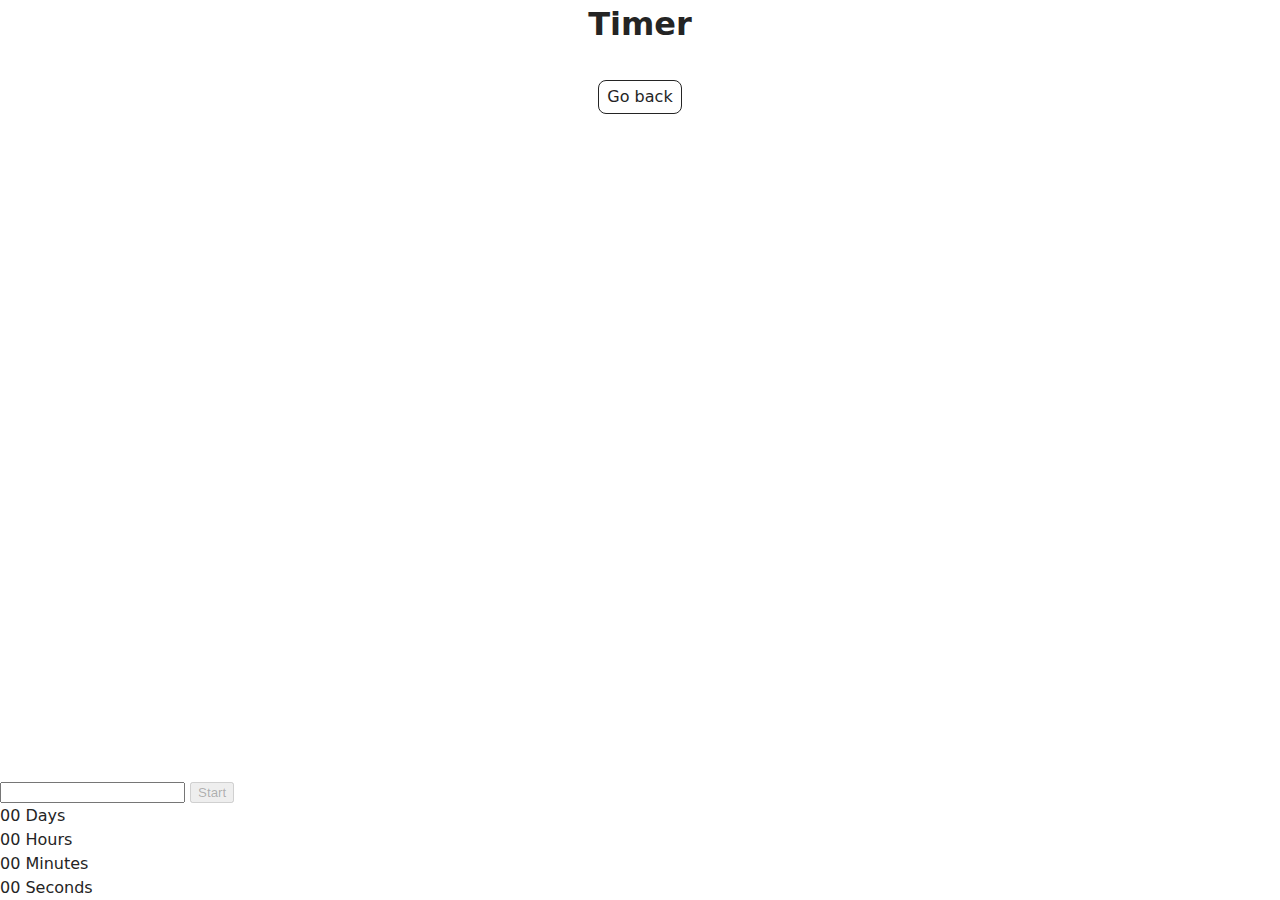
<file: src/1-timer.html>
<!DOCTYPE html>
<html lang="en">
  <head>
    <meta charset="UTF-8" />
    <meta http-equiv="X-UA-Compatible" content="IE=edge" />
    <meta name="viewport" content="width=device-width, initial-scale=1.0" />
    <title>Timer</title>

    <link rel="stylesheet" href="./css/styles.css" />
  </head>
  <body>
    <main>
      <div class="container">
        <h1 class="main-title">Timer</h1>
        <a class="back-link" href="./index.html">Go back</a>
      </div>
    </main>
    <div class="picker">
      <input type="text" id="datetime-picker" />
      <button type="button" data-start disabled>Start</button>
    </div>

    <div class="timer">
      <div class="field">
        <span class="value" data-days>00</span>
        <span class="label">Days</span>
      </div>
      <div class="field">
        <span class="value" data-hours>00</span>
        <span class="label">Hours</span>
      </div>
      <div class="field">
        <span class="value" data-minutes>00</span>
        <span class="label">Minutes</span>
      </div>
      <div class="field">
        <span class="value" data-seconds>00</span>
        <span class="label">Seconds</span>
      </div>
    </div>
    <script type="module" src="./js/1-timer.js"></script>
  </body>
</html>
</file>
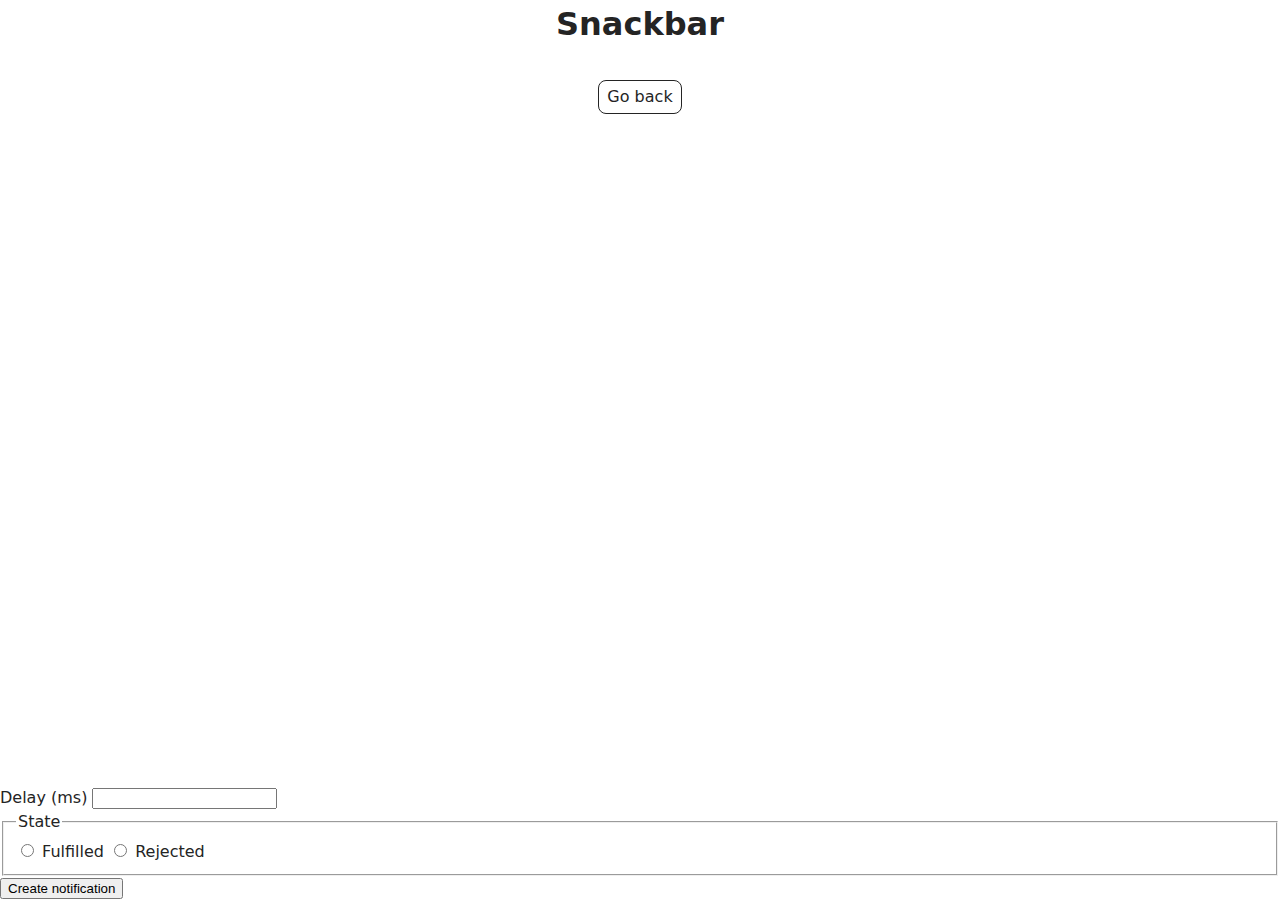
<file: src/2-snackbar.html>
<!DOCTYPE html>
<html lang="en">
  <head>
    <meta charset="UTF-8" />
    <meta http-equiv="X-UA-Compatible" content="IE=edge" />
    <meta name="viewport" content="width=device-width, initial-scale=1.0" />
    <title>Snackbar</title>
    <link rel="stylesheet" href="./css/styles.css" />
  </head>
  <body>
    <main>
      <div class="container">
        <h1 class="main-title">Snackbar</h1>
        <a class="back-link" href="./index.html">Go back</a>
      </div>
    </main>
    <form class="form">
      <label>
        Delay (ms)
        <input type="number" name="delay" required />
      </label>

      <fieldset>
        <legend>State</legend>
        <label>
          <input type="radio" name="state" value="fulfilled" required />
          Fulfilled
        </label>
        <label>
          <input type="radio" name="state" value="rejected" required />
          Rejected
        </label>
      </fieldset>

      <button type="submit">Create notification</button>
    </form>
    <script type="module" src="./js/2-snackbar.js"></script>
  </body>
</html>
</file>
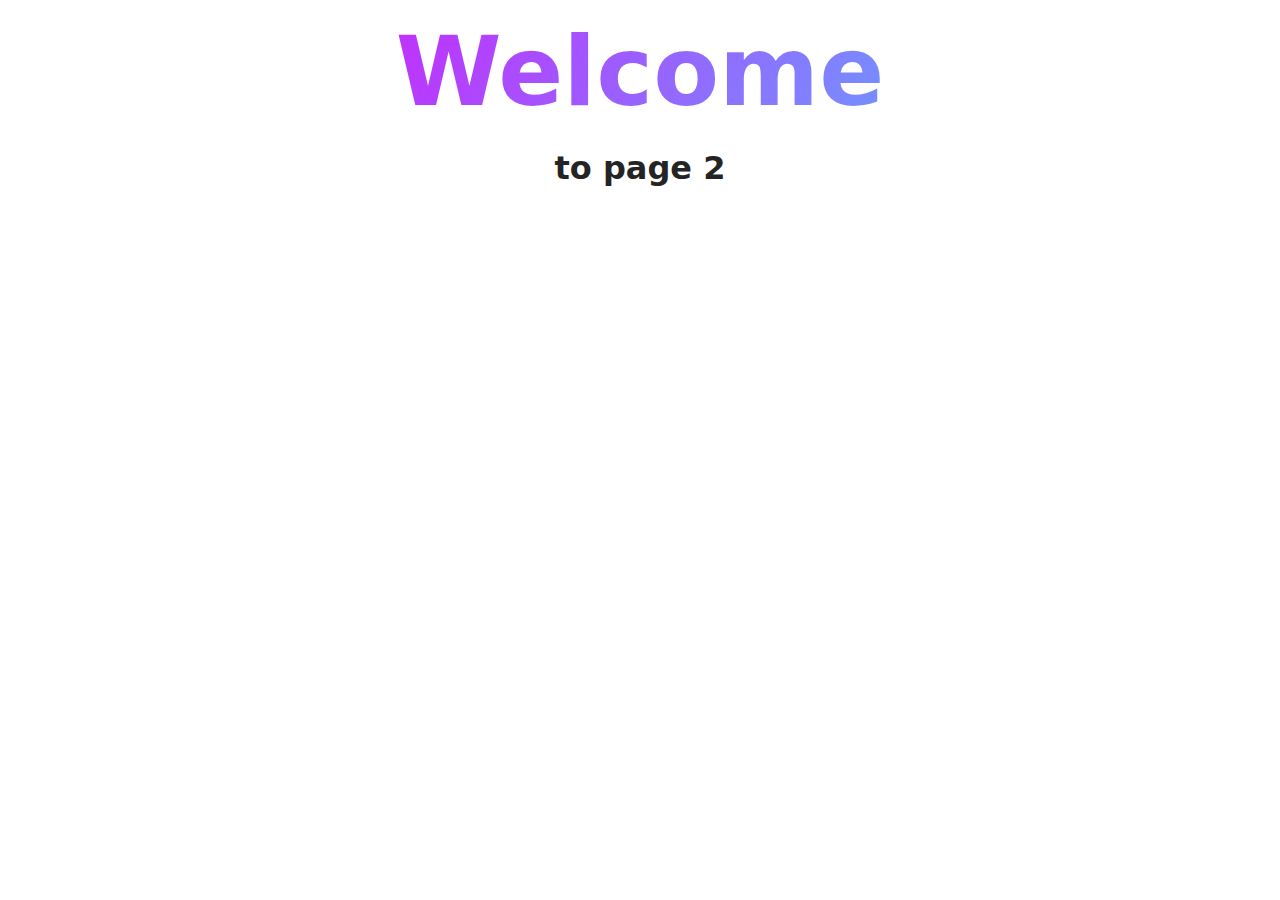
<file: src/page-2.html>
<!DOCTYPE html>
<html lang="en">
  <head>
    <meta charset="UTF-8" />
    <meta http-equiv="X-UA-Compatible" content="IE=edge" />
    <meta name="viewport" content="width=device-width, initial-scale=1.0" />
    <title>Page 2</title>
    <link rel="stylesheet" href="./css/styles.css" />
  </head>
  <body>
    <load
      src="./partials/header.html"
      icon-path="./img/sprite.svg#logo"
      highlight-act="active"
    />

    <main>
      <div class="container">
        <h1 class="main-title">
          <span class="main-title-gradient">Welcome</span> to page 2
        </h1>
        <load src="./partials/back-link.html" />
      </div>
    </main>

    <load src="./partials/footer.html" />
  </body>
</html>
</file>
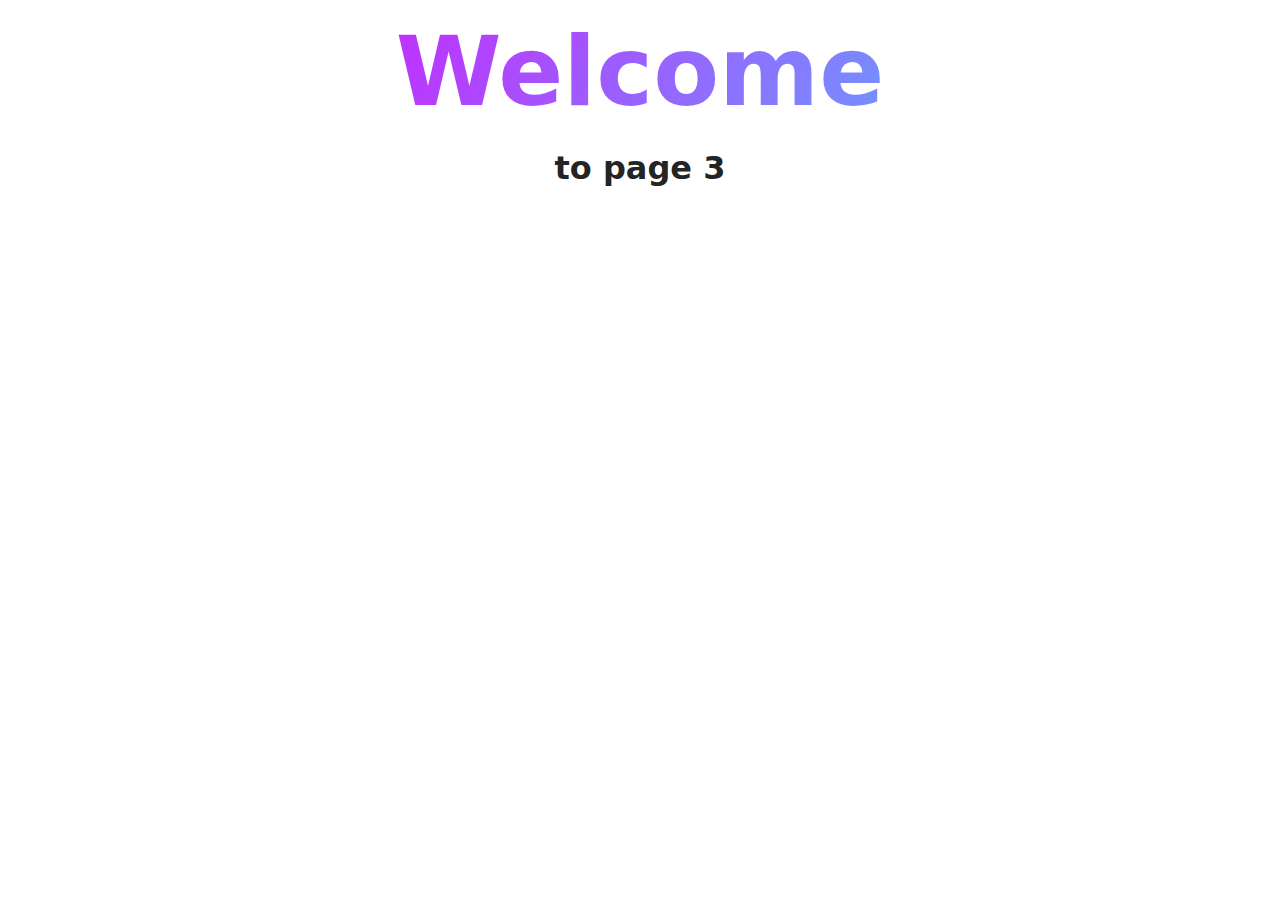
<file: src/page-3.html>
<!DOCTYPE html>
<html lang="en">
  <head>
    <meta charset="UTF-8" />
    <meta http-equiv="X-UA-Compatible" content="IE=edge" />
    <meta name="viewport" content="width=device-width, initial-scale=1.0" />
    <title>Page 3</title>
    <link rel="stylesheet" href="./css/styles.css" />
  </head>
  <body>
    <load
      src="./partials/header.html"
      icon-path="./img/sprite.svg#logo"
      highlight-curr="active"
    />

    <main>
      <div class="container">
        <h1 class="main-title">
          <span class="main-title-gradient">Welcome</span> to page 3
        </h1>
        <load src="./partials/back-link.html" />
      </div>
    </main>

    <load src="./partials/footer.html" />
  </body>
</html>
</file>
<file: src/css/styles.css>
/**
  |============================
  | include css partials with
  | default @import url()
  |============================
*/
/* Common styles */
@import url('./reset.css');
@import url('./base.css');
@import url('./container.css');
@import url('./animations.css');

/* Sections style */
@import url('./header.css');
@import url('./vite-promo.css');
@import url('./badges.css');
@import url('./back-link.css');
@import url('./footer.css');
</file>
